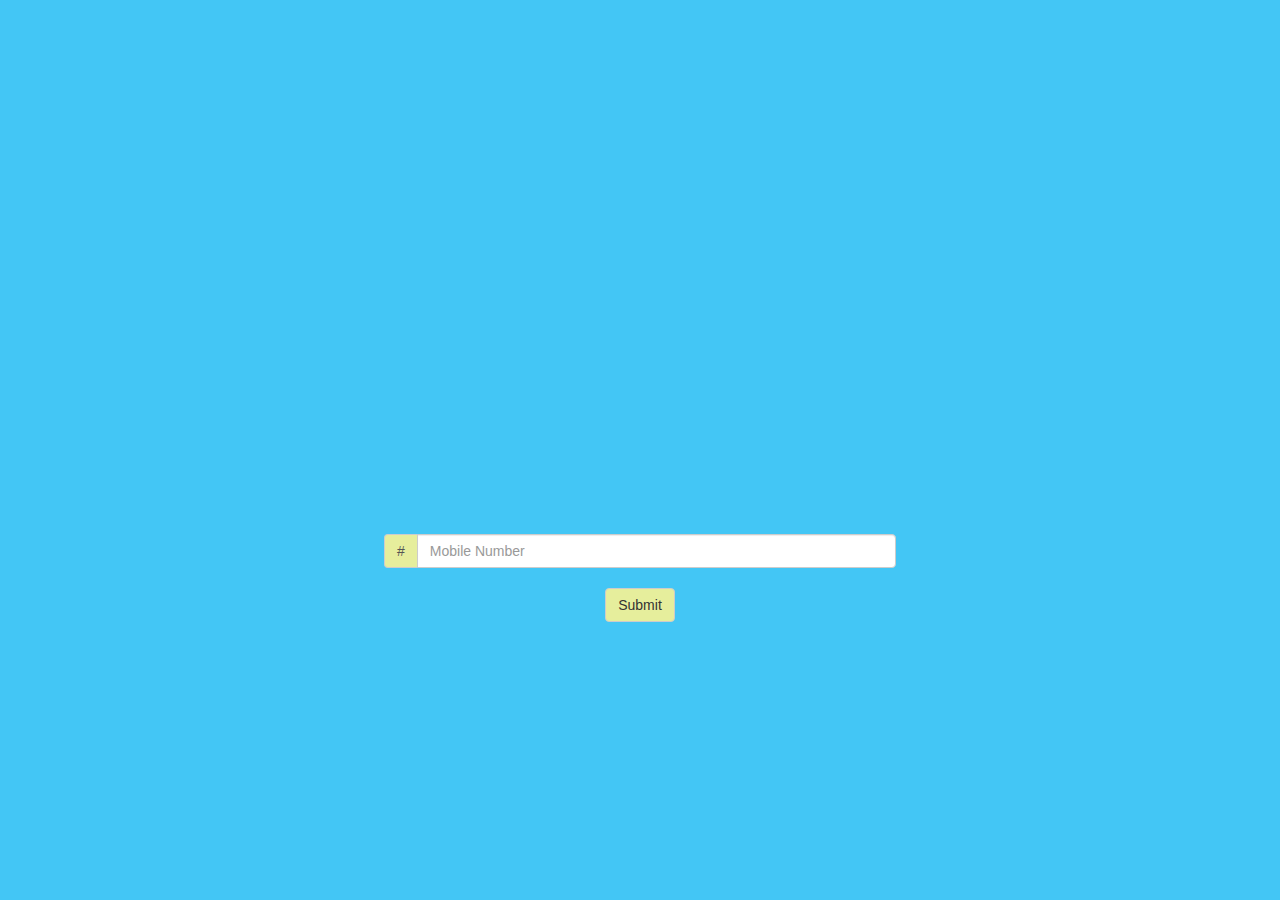
<file: index.html>
<!DOCTYPE html>
<html lang="en">
    <head>
        <meta http-equiv="Content-Type" content="text/html;charset=UTF-8">
        <script src="/resources/static/js/angular.min.js"></script>
        <script src="/resources/static/js/angular-route.min.js"></script>
        <script src="/resources/static/js/app.js"></script>
        <link rel="stylesheet" href="/resources/static/css/bootstrap.min.css">
        <link rel="stylesheet" href="resources/static/css/style.css">
    </head>
    <body data-ng-app="RegApp">
        <div id="view-container" ng-view>
        </div>
    </body>
</html>
</file>
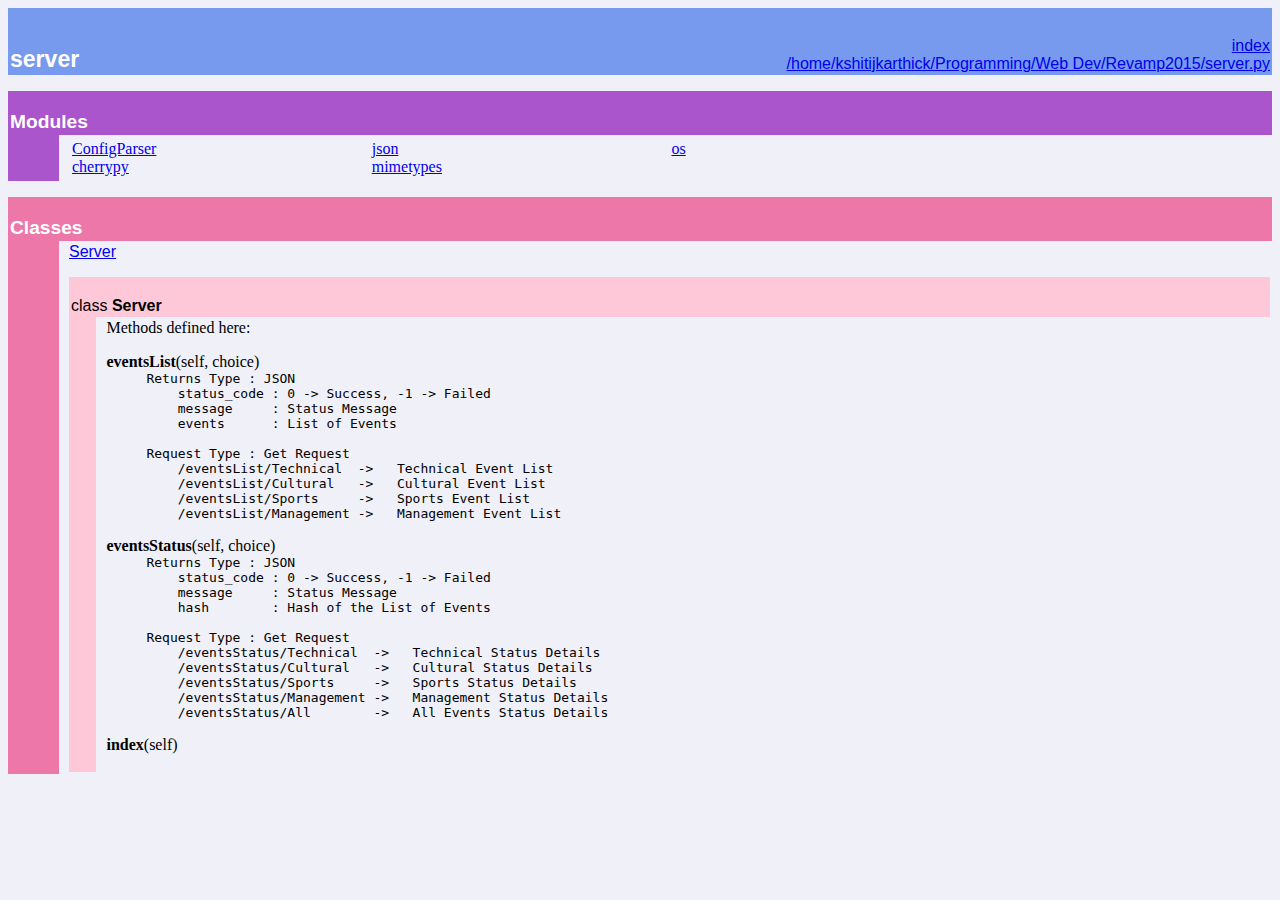
<file: server.html>
<!DOCTYPE html PUBLIC "-//W3C//DTD HTML 4.0 Transitional//EN">
<html><head><title>Python: module server</title>
<meta charset="utf-8">
</head><body bgcolor="#f0f0f8">

<table width="100%" cellspacing=0 cellpadding=2 border=0 summary="heading">
<tr bgcolor="#7799ee">
<td valign=bottom>&nbsp;<br>
<font color="#ffffff" face="helvetica, arial">&nbsp;<br><big><big><strong>server</strong></big></big></font></td
><td align=right valign=bottom
><font color="#ffffff" face="helvetica, arial"><a href=".">index</a><br><a href="file:/home/kshitijkarthick/Programming/Web Dev/Revamp2015/server.py">/home/kshitijkarthick/Programming/Web Dev/Revamp2015/server.py</a></font></td></tr></table>
    <p></p>
<p>
<table width="100%" cellspacing=0 cellpadding=2 border=0 summary="section">
<tr bgcolor="#aa55cc">
<td colspan=3 valign=bottom>&nbsp;<br>
<font color="#ffffff" face="helvetica, arial"><big><strong>Modules</strong></big></font></td></tr>
    
<tr><td bgcolor="#aa55cc"><tt>&nbsp;&nbsp;&nbsp;&nbsp;&nbsp;&nbsp;</tt></td><td>&nbsp;</td>
<td width="100%"><table width="100%" summary="list"><tr><td width="25%" valign=top><a href="ConfigParser.html">ConfigParser</a><br>
<a href="cherrypy.html">cherrypy</a><br>
</td><td width="25%" valign=top><a href="json.html">json</a><br>
<a href="mimetypes.html">mimetypes</a><br>
</td><td width="25%" valign=top><a href="os.html">os</a><br>
</td><td width="25%" valign=top></td></tr></table></td></tr></table><p>
<table width="100%" cellspacing=0 cellpadding=2 border=0 summary="section">
<tr bgcolor="#ee77aa">
<td colspan=3 valign=bottom>&nbsp;<br>
<font color="#ffffff" face="helvetica, arial"><big><strong>Classes</strong></big></font></td></tr>
    
<tr><td bgcolor="#ee77aa"><tt>&nbsp;&nbsp;&nbsp;&nbsp;&nbsp;&nbsp;</tt></td><td>&nbsp;</td>
<td width="100%"><dl>
<dt><font face="helvetica, arial"><a href="server.html#Server">Server</a>
</font></dt></dl>
 <p>
<table width="100%" cellspacing=0 cellpadding=2 border=0 summary="section">
<tr bgcolor="#ffc8d8">
<td colspan=3 valign=bottom>&nbsp;<br>
<font color="#000000" face="helvetica, arial"><a name="Server">class <strong>Server</strong></a></font></td></tr>
    
<tr><td bgcolor="#ffc8d8"><tt>&nbsp;&nbsp;&nbsp;</tt></td><td>&nbsp;</td>
<td width="100%">Methods defined here:<br>
<dl><dt><a name="Server-eventsList"><strong>eventsList</strong></a>(self, choice)</dt><dd><tt>Returns&nbsp;Type&nbsp;:&nbsp;JSON<br>
&nbsp;&nbsp;&nbsp;&nbsp;status_code&nbsp;:&nbsp;0&nbsp;-&gt;&nbsp;Success,&nbsp;-1&nbsp;-&gt;&nbsp;Failed<br>
&nbsp;&nbsp;&nbsp;&nbsp;message&nbsp;&nbsp;&nbsp;&nbsp;&nbsp;:&nbsp;Status&nbsp;Message<br>
&nbsp;&nbsp;&nbsp;&nbsp;events&nbsp;&nbsp;&nbsp;&nbsp;&nbsp;&nbsp;:&nbsp;List&nbsp;of&nbsp;Events<br>
&nbsp;<br>
Request&nbsp;Type&nbsp;:&nbsp;Get&nbsp;Request<br>
&nbsp;&nbsp;&nbsp;&nbsp;/eventsList/Technical&nbsp;&nbsp;-&gt;&nbsp;&nbsp;&nbsp;Technical&nbsp;Event&nbsp;List<br>
&nbsp;&nbsp;&nbsp;&nbsp;/eventsList/Cultural&nbsp;&nbsp;&nbsp;-&gt;&nbsp;&nbsp;&nbsp;Cultural&nbsp;Event&nbsp;List<br>
&nbsp;&nbsp;&nbsp;&nbsp;/eventsList/Sports&nbsp;&nbsp;&nbsp;&nbsp;&nbsp;-&gt;&nbsp;&nbsp;&nbsp;Sports&nbsp;Event&nbsp;List<br>
&nbsp;&nbsp;&nbsp;&nbsp;/eventsList/Management&nbsp;-&gt;&nbsp;&nbsp;&nbsp;Management&nbsp;Event&nbsp;List</tt></dd></dl>

<dl><dt><a name="Server-eventsStatus"><strong>eventsStatus</strong></a>(self, choice)</dt><dd><tt>Returns&nbsp;Type&nbsp;:&nbsp;JSON<br>
&nbsp;&nbsp;&nbsp;&nbsp;status_code&nbsp;:&nbsp;0&nbsp;-&gt;&nbsp;Success,&nbsp;-1&nbsp;-&gt;&nbsp;Failed<br>
&nbsp;&nbsp;&nbsp;&nbsp;message&nbsp;&nbsp;&nbsp;&nbsp;&nbsp;:&nbsp;Status&nbsp;Message<br>
&nbsp;&nbsp;&nbsp;&nbsp;hash&nbsp;&nbsp;&nbsp;&nbsp;&nbsp;&nbsp;&nbsp;&nbsp;:&nbsp;Hash&nbsp;of&nbsp;the&nbsp;List&nbsp;of&nbsp;Events<br>
&nbsp;<br>
Request&nbsp;Type&nbsp;:&nbsp;Get&nbsp;Request<br>
&nbsp;&nbsp;&nbsp;&nbsp;/eventsStatus/Technical&nbsp;&nbsp;-&gt;&nbsp;&nbsp;&nbsp;Technical&nbsp;Status&nbsp;Details<br>
&nbsp;&nbsp;&nbsp;&nbsp;/eventsStatus/Cultural&nbsp;&nbsp;&nbsp;-&gt;&nbsp;&nbsp;&nbsp;Cultural&nbsp;Status&nbsp;Details<br>
&nbsp;&nbsp;&nbsp;&nbsp;/eventsStatus/Sports&nbsp;&nbsp;&nbsp;&nbsp;&nbsp;-&gt;&nbsp;&nbsp;&nbsp;Sports&nbsp;Status&nbsp;Details<br>
&nbsp;&nbsp;&nbsp;&nbsp;/eventsStatus/Management&nbsp;-&gt;&nbsp;&nbsp;&nbsp;Management&nbsp;Status&nbsp;Details<br>
&nbsp;&nbsp;&nbsp;&nbsp;/eventsStatus/All&nbsp;&nbsp;&nbsp;&nbsp;&nbsp;&nbsp;&nbsp;&nbsp;-&gt;&nbsp;&nbsp;&nbsp;All&nbsp;Events&nbsp;Status&nbsp;Details</tt></dd></dl>

<dl><dt><a name="Server-index"><strong>index</strong></a>(self)</dt></dl>

</td></tr></table></td></tr></table>
</body></html>
</file>
<file: resources/static/css/style.css>
@media screen{
    html, body, #view-container{
        width: 99%;
        height: 99%;
    }
    body{
        background-color: #43C6F5;
    }
    .btn, .input-group-addon{
        background-color: #E6EE9C;
    }
}

@font-face {
    font-family: "Essay";
    font-weight: bold;
    src: url("/resources/static/fonts/Essays1743-Bold.woff") format('woff');
}

@font-face {
    font-family: "Essay";
    src: url("/resources/static/fonts/Essays1743.woff") format('woff');
}

@font-face {
    font-family: "Essay";
    font-weight: bold;
    font-style: italic;
    src: url("/resources/static/fonts/Essays1743-BoldItalic.woff") format('woff');
}


@page {
    size: A4;
    margin: 0;
}

@media print {
    html, body {
        width: 210mm;
        height: 297mm;
    }

    .receipt{
        height: 98mm;
    }
}
</file>
